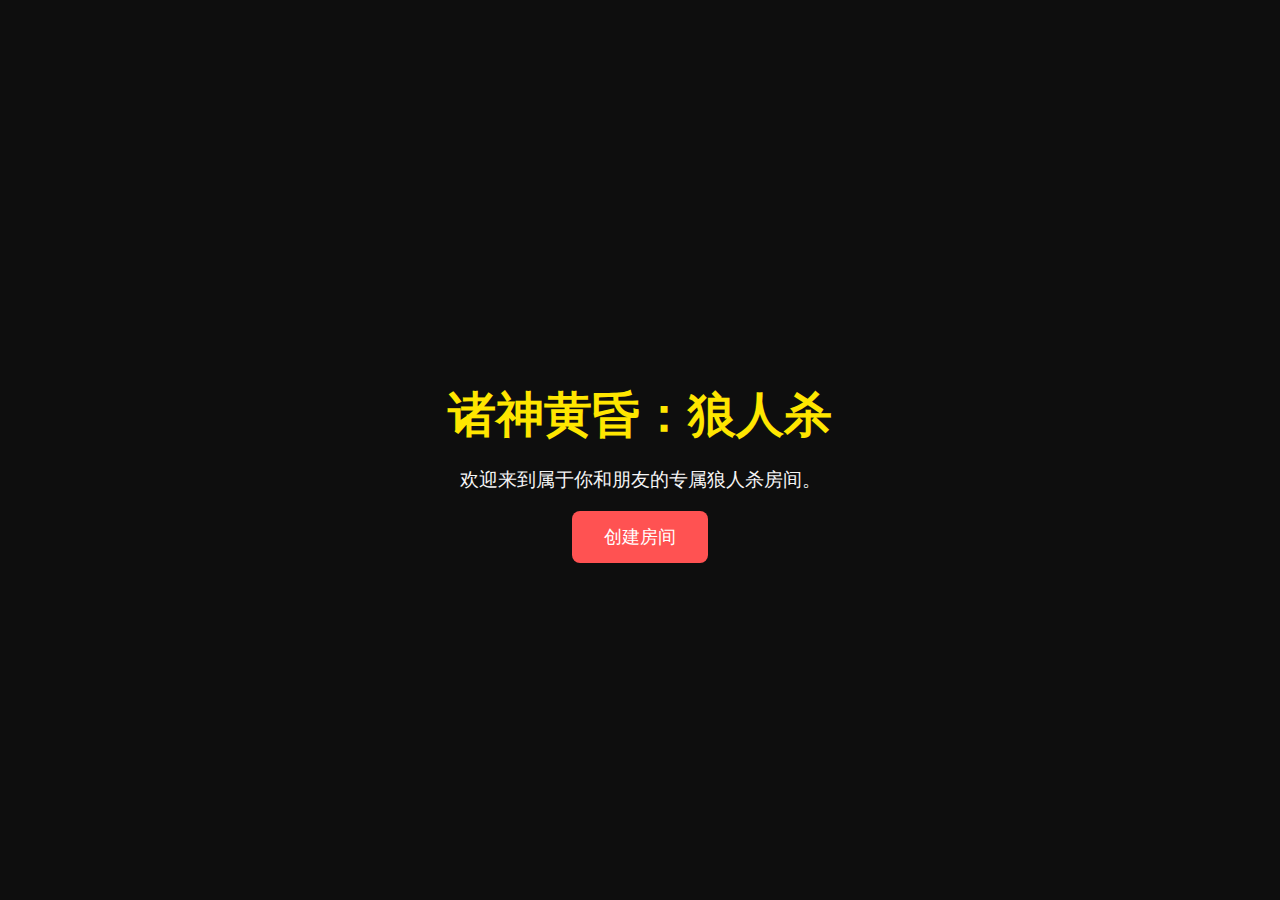
<file: lobby.html>
<!DOCTYPE html>
<html lang="zh">
<head>
  <meta charset="UTF-8" />
  <meta name="viewport" content="width=device-width, initial-scale=1.0" />
  <title>诸神黄昏：狼人杀</title>
  <link rel="stylesheet" href="style.css" />
</head>
<body>
  <div class="container">
    <h1>诸神黄昏：狼人杀</h1>
    <p>欢迎来到属于你和朋友的专属狼人杀房间。</p>
    <div class="buttons">
      <a href="room.html" class="btn">创建房间</a>
    </div>
  </div>
</body>
</html>
</file>
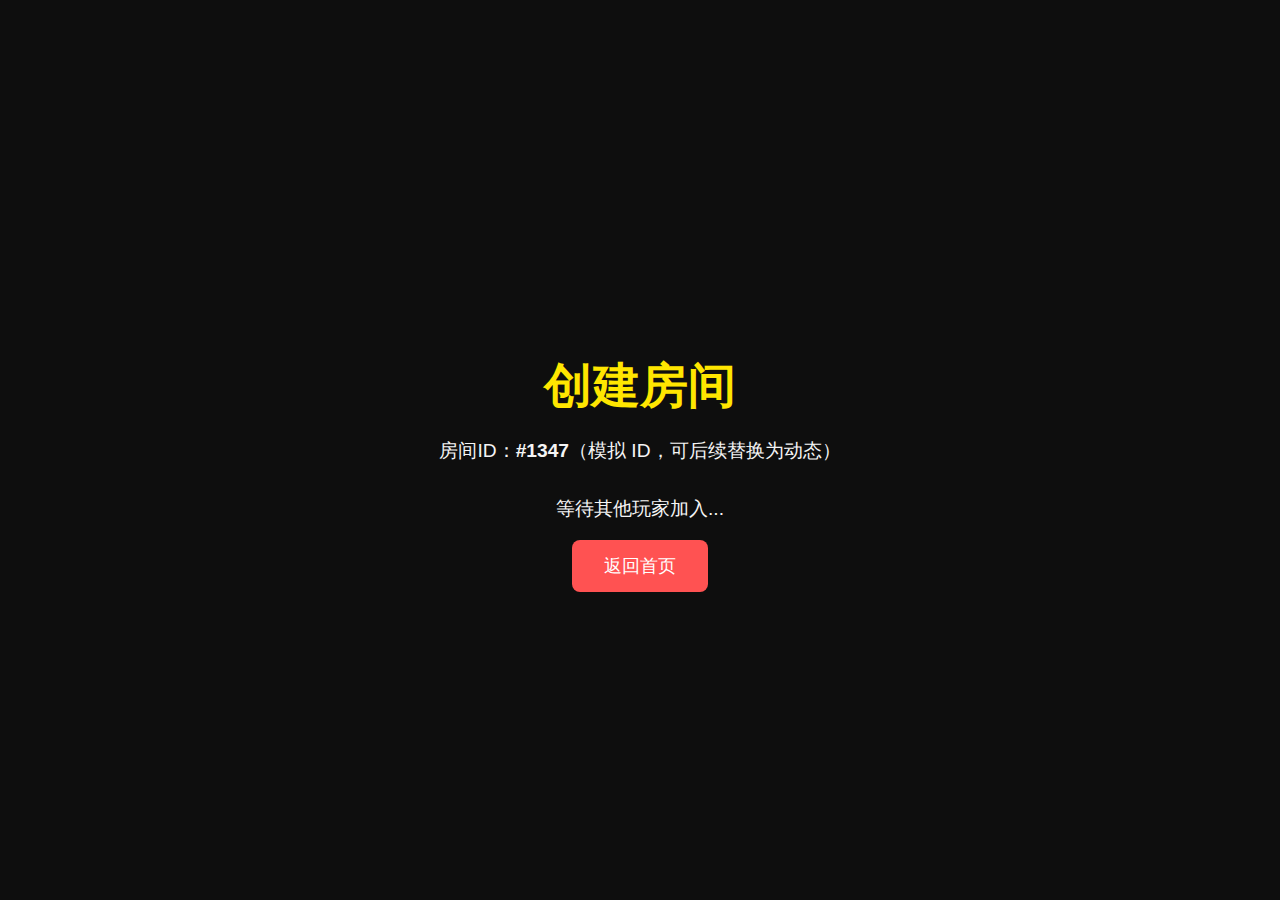
<file: room.html>
<!DOCTYPE html>
<html lang="zh">
<head>
  <meta charset="UTF-8" />
  <meta name="viewport" content="width=device-width, initial-scale=1.0" />
  <title>创建房间 - 狼人杀</title>
  <link rel="stylesheet" href="style.css" />
</head>
<body>
  <div class="container">
    <h1>创建房间</h1>
    <p>房间ID：<strong>#1347</strong>（模拟 ID，可后续替换为动态）</p>
    <p>等待其他玩家加入...</p>
    <a href="index.html" class="btn">返回首页</a>
  </div>
</body>
</html>
</file>
<file: style.css>
body {
  font-family: 'Arial', sans-serif;
  background-color: #0e0e0e;
  color: #f5f5f5;
  margin: 0;
  padding: 0;
  display: flex;
  justify-content: center;
  align-items: center;
  height: 100vh;
}

.container {
  text-align: center;
}

h1 {
  font-size: 3rem;
  margin-bottom: 1rem;
  color: #ffe600;
}

p {
  font-size: 1.2rem;
  margin-bottom: 2rem;
}

.btn {
  padding: 1rem 2rem;
  background-color: #ff5252;
  color: white;
  border: none;
  border-radius: 8px;
  text-decoration: none;
  font-size: 1.1rem;
  transition: background-color 0.3s ease;
}

.btn:hover {
  background-color: #ff1744;
}
</file>
